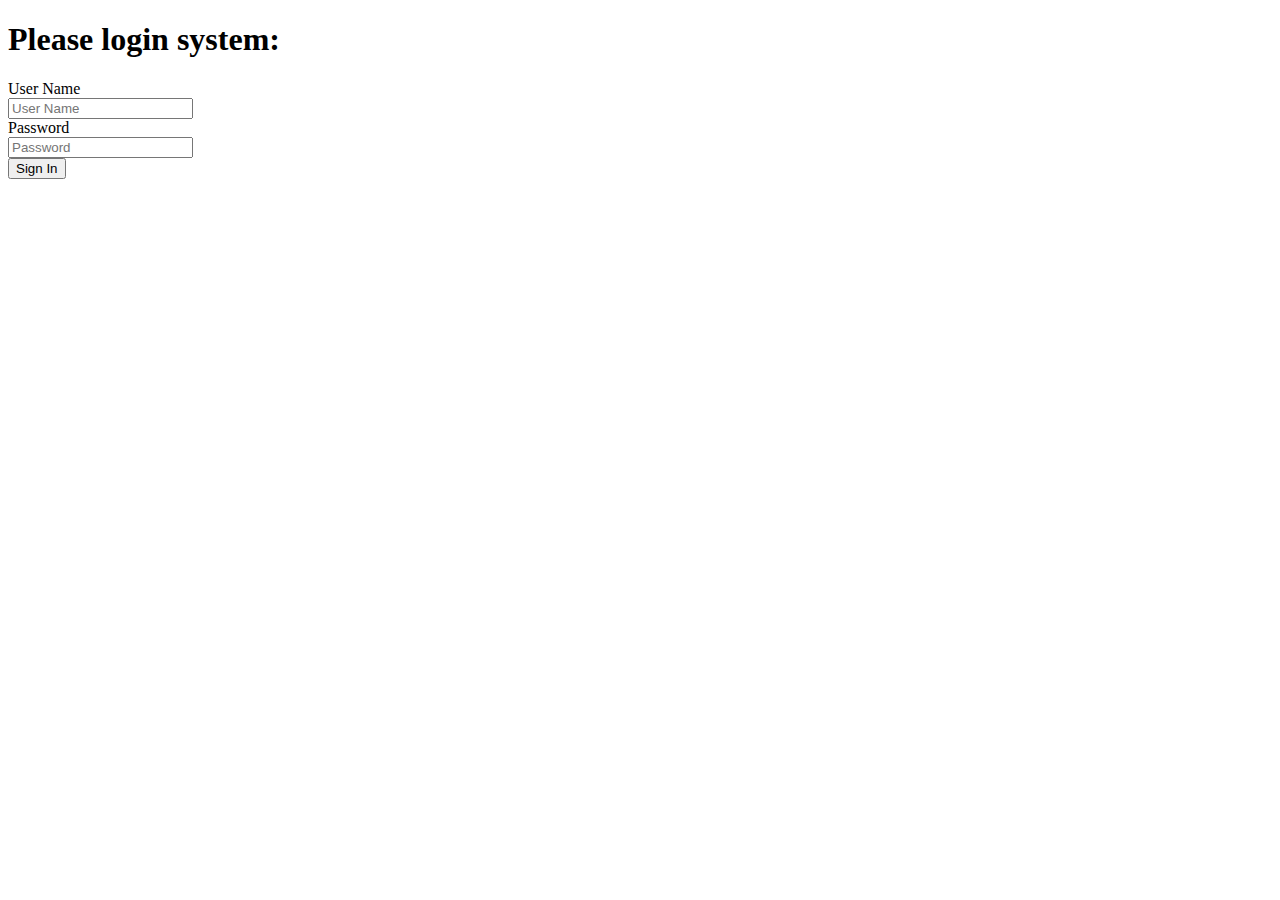
<file: templates/login_page.html>
<!DOCTYPE html>
<html>
	<head>
		<title>login_page</title>
	</head>
	<body>
		<div class="page-header">
			<h1>Please login system:</h1>
		</div>
		<form method="post" action="/login/">
			<div class="control-group">
				<label class="control-label" for="inputUsername">User Name</label>
				<div class="controls">
					<input type="text" id="inputUsername" name="username" placeholder="User Name" />
				</div>
			</div>
			<div class="control-group">
				<label class="control-label" for="inputPassword">Password</label>
				<div class="controls">
					<input type="password" id="inputPassword" name="password" placeholder="Password" />
				</div>
			</div>
			<div class="control-group">
				<input type="submit" class="btn" value="Sign In" />
			</div>
		</form>
	</body>
</html>
</file>
